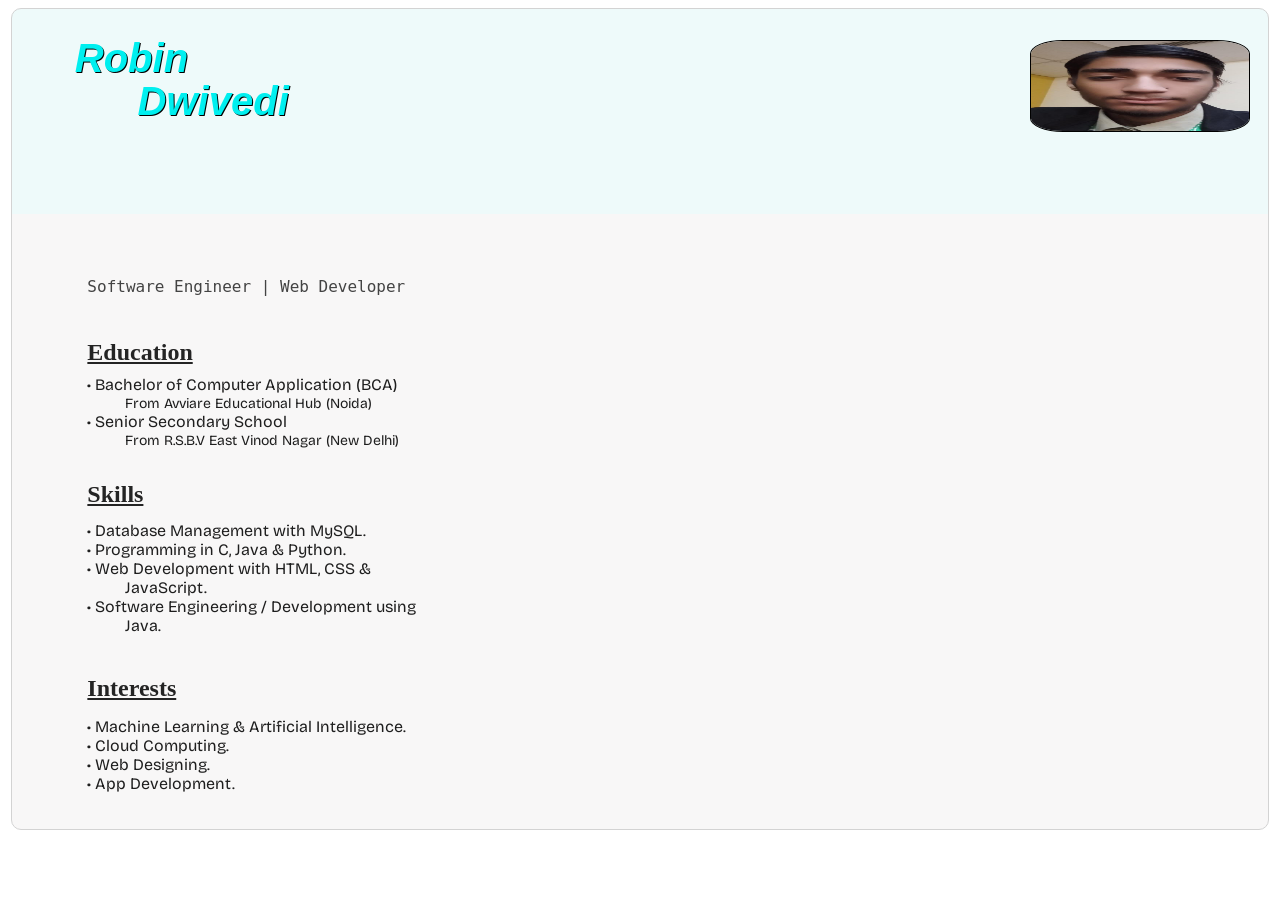
<file: index.html>
<!DOCTYPE html>
<html lang="en">
<head>
    <meta charset="UTF-8">
    <meta name="viewport" content="width=device-width, initial-scale=1.0">
    <title>CV</title>
    <link rel="stylesheet" href="style.css">
    <link rel="preconnect" href="https://fonts.googleapis.com">
    <link rel="preconnect" href="https://fonts.gstatic.com" crossorigin>
    <link href="https://fonts.googleapis.com/css2?family=Bricolage+Grotesque:opsz,wght@12..96,200..800&display=swap" rel="stylesheet">

</head>
<body>
    <div class="box">
        <h1 class="r">Robin </h1>
        <h2 class="d">Dwivedi </h2>
        <img class="photo" src="image.jpeg">
        <p class="role">Software Engineer | Web Developer <br><br></p>
        <h3 class ="edu">Education</h3>
        <p1 class ="abt1">&bull; Bachelor of Computer Application (BCA) <br></p1>
        <p2 class ="abt1x"> From Avviare Educational Hub (Noida) <br></p2>
        <p3 class ="abt2">&bull; Senior Secondary School <br></p3>
        <p4 class="abt2x"> From R.S.B.V East Vinod Nagar (New Delhi)</p4>
        <h4 class ="sk">Skills</h4>
        <p5 class="sk1">&bull; Database Management with MySQL.<br></p5>
        <p6 class="sk2">&bull; Programming in C, Java & Python.<br></p6>
        <p7 class="sk3">&bull; Web Development with HTML, CSS & <br></p7>
        <p7x class="sk3x">JavaScript.<br></p7x>
        <p8 class="sk4">&bull; Software Engineering / Development using <br></p8>
        <p8x class="sk4x">Java.</p8x>
        <h5 class ="in">Interests</h5>
        <p9 class = "in1">&bull; Machine Learning & Artificial Intelligence. <br></p9>
        <p10 class="in2">&bull; Cloud Computing. <br></p10>        
        <p11 class="in3">&bull; Web Designing. <br></p11>        
        <p12 class="in4">&bull; App Development.</p12>        
        <p13><br><br><br></p13>
    </div>
</body>
</html>
</file>
<file: style.css>
.box{
    margin: 3px;
    border: 1px solid rgb(211, 211, 211);
    border-radius: 10px;
    background: linear-gradient(to bottom, rgb(238, 250, 250) 25%, rgb(248, 247, 247) 25%);
}
.r{
    margin-left: 5%;
    color: rgb(0, 239, 239);
    text-shadow: 1px 1px 0 #000;
    height: 10px;
    font-size: 40px;
    font-style: italic;
    font-weight: bolder;

    font-family: "ABeeZee", sans-serif;
}
.d{
    margin-left: 10%;
    color: rgb(0, 239, 239);
    text-shadow: 1px 1px 0 #000;
    height: 10px;
    font-size: 40px;
    font-style: italic;
    font-weight: bolder;
    font-family: "ABeeZee", sans-serif;
}
.photo{
    width: 17%;
    height: 10%;
    border: 1px solid black;
    border-radius: 15%;
    position: absolute;
    right: 30px;
    top: 40px;
}
.role{
    font-size: 16px;
    margin-top: 15%;
    margin-left: 6%;
    color: rgb(67, 67, 67);
    font-family: "Courier Prime", monospace;
    font-weight: 400;
    font-style: normal;
}
.edu{
    color:rgb(36, 36, 36);
    height: 12px;
    margin-left: 6%;
    font-size: 24px;
    font-weight: bold;
    text-decoration: underline;
    font-family: "Calistoga", serif;
}
.abt1{
    font-family: "Bricolage Grotesque", sans-serif;
    margin-left: 6%;
    font-size: 16px;
    color: rgb(30, 30, 30);
}
.abt1x{
    font-family: "Bricolage Grotesque", sans-serif;
    margin-left: 9%;
    font-size: 14px;
    color: rgb(30, 30, 30);
}
.abt2{
    font-family: "Bricolage Grotesque", sans-serif;
    margin-left: 6%;
    font-size: 16px;
    color: rgb(30, 30, 30);
}
.abt2x{
    font-family: "Bricolage Grotesque", sans-serif;
    margin-left: 9%;
    font-size: 14px;
    color: rgb(30, 30, 30);
}
.sk{
    color:rgb(36, 36, 36);
    height: 8px;
    margin-left: 6%;
    font-size: 24px;
    font-weight: bold;
    text-decoration: underline;
    font-family: "Calistoga", serif;
}
.sk1{
    font-family: "Bricolage Grotesque", sans-serif;
    margin-left: 6%;
    font-size: 16px;
    color: rgb(30, 30, 30);
}
.sk2{
    font-family: "Bricolage Grotesque", sans-serif;
    margin-left: 6%;
    font-size: 16px;
    color: rgb(30, 30, 30);
}
.sk3{
    font-family: "Bricolage Grotesque", sans-serif;
    margin-left: 6%;
    font-size: 16px;
    color: rgb(30, 30, 30);
}
.sk3x{
    font-family: "Bricolage Grotesque", sans-serif;
    margin-left: 9%;
    font-size: 16px;
    color: rgb(30, 30, 30);
}
.sk4{
    font-family: "Bricolage Grotesque", sans-serif;
    margin-left: 6%;
    font-size: 16px;
    color: rgb(30, 30, 30);
}
.sk4x{
    font-family: "Bricolage Grotesque", sans-serif;
    margin-left: 9%;
    font-size: 16px;
    color: rgb(30, 30, 30);
}
.in{
    color:rgb(36, 36, 36);
    height: 2px;
    margin-left: 6%;
    font-size: 24px;
    font-weight: bold;
    text-decoration: underline;
    font-family: "Calistoga", serif;
}
.in1{
    font-family: "Bricolage Grotesque", sans-serif;
    margin-left: 6%;
    font-size: 16px;
    color: rgb(30, 30, 30);
}
.in2{
    font-family: "Bricolage Grotesque", sans-serif;
    margin-left: 6%;
    font-size: 16px;
    color: rgb(30, 30, 30);
}
.in3{
    font-family: "Bricolage Grotesque", sans-serif;
    margin-left: 6%;
    font-size: 16px;
    color: rgb(30, 30, 30);
}
.in4{
    font-family: "Bricolage Grotesque", sans-serif;
    margin-left: 6%;
    font-size: 16px;
    color: rgb(30, 30, 30);
}
</file>
